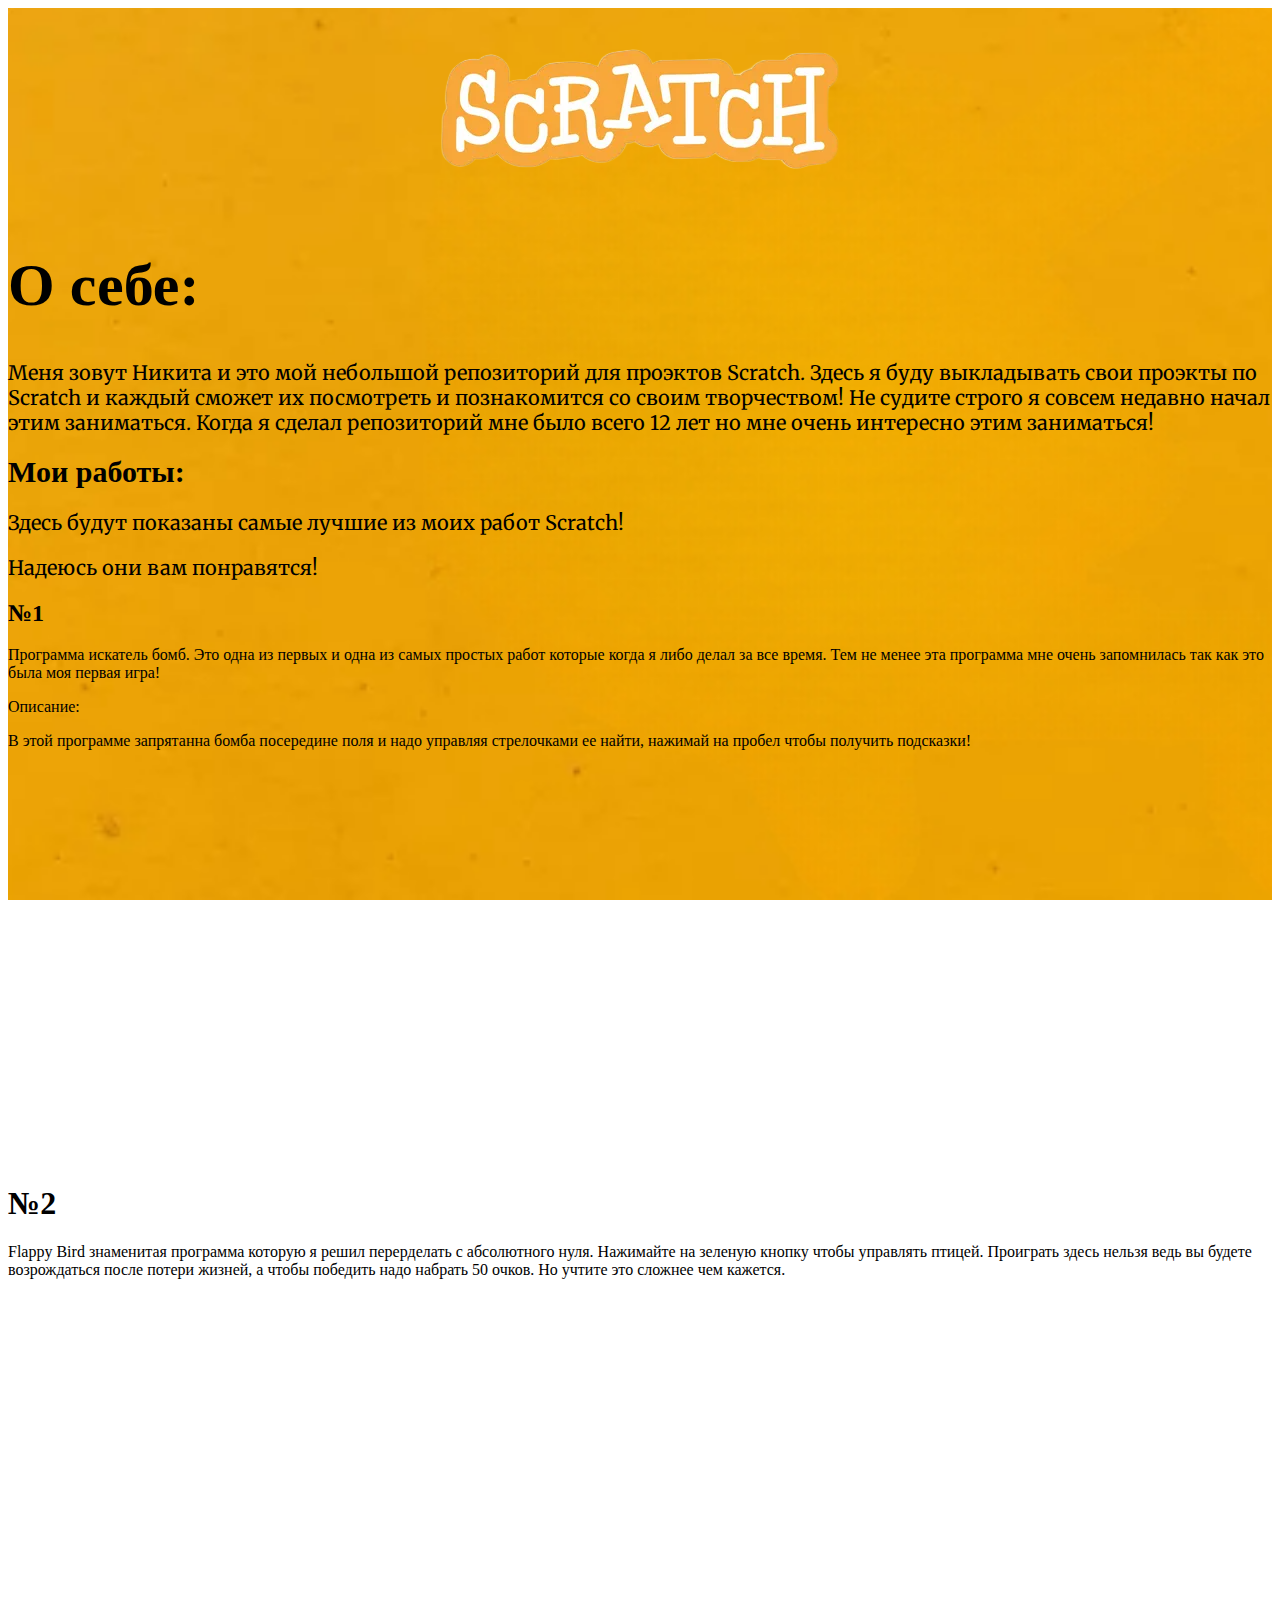
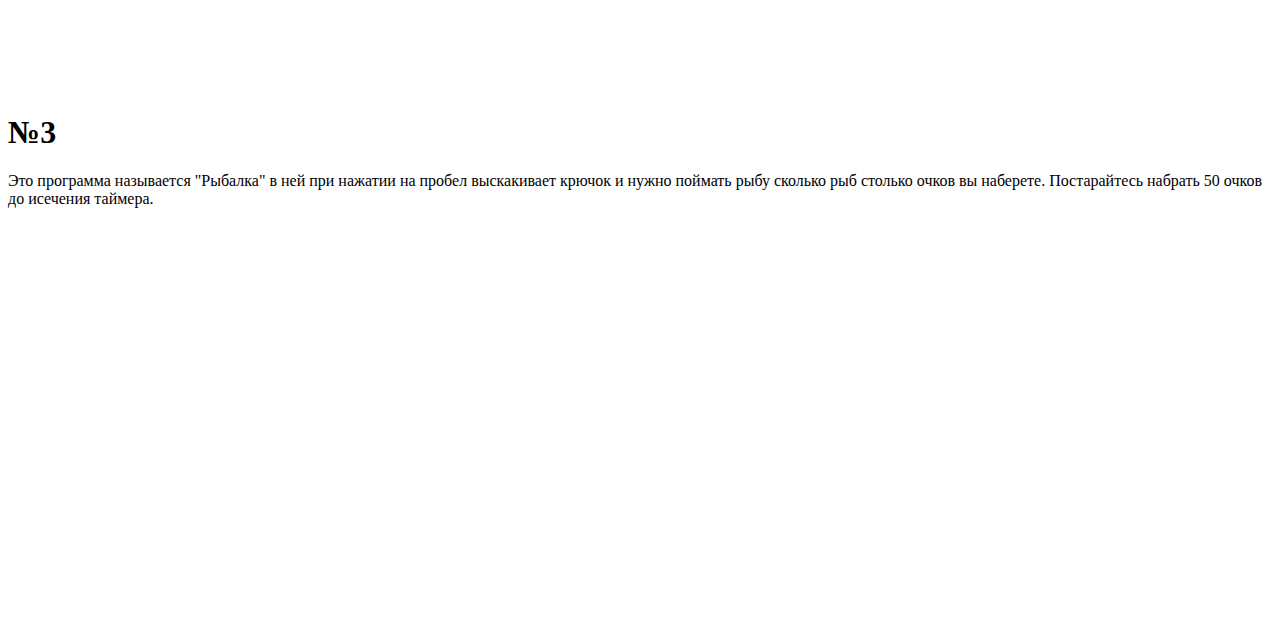
<file: index.html>
<!DOCTYPE html>
<html lang="en">
<head>
    <meta charset="UTF-8">
    <title>Document</title>
    <link rel="stylesheet" href="style.css">
    <link rel="preconnect" href="https://fonts.googleapis.com">
<link rel="preconnect" href="https://fonts.gstatic.com" crossorigin>
<link href="https://fonts.googleapis.com/css2?family=Merriweather:ital,wght@0,300;0,400;0,700;0,900;1,300;1,400;1,700;1,900&display=swap" rel="stylesheet">
</head>
<body>
   <main>
       <article>
          <div>
              <img class="scratch_logo" src="scratch_logo.png" alt="Scratch">
          </div>
       </article>
       <article>
          <div class="for_me">
              <h1>О себе:</h1>
          </div>
          <footer class="for_me_p">
              <p>Меня зовут Никита и это мой небольшой репозиторий для проэктов Scratch. Здеcь я буду выкладывать свои проэкты по    Scratch и каждый сможет их посмотреть и познакомится со своим творчеством! Не судите строго я совсем недавно        начал этим заниматься. Когда я сделал репозиторий мне было всего 12 лет но мне очень интересно этим заниматься!</p>
          </footer>
       </article>
       <article>
           <h1 class="for_me">Мои работы:</h1>
           <p class="for_me_p">Здесь будут показаны самые лучшие из моих работ Scratch!</p>
           <p class="for_me_p">Надеюсь они вам понравятся!</p>
           <h2>№1</h2>
           <p>Программа искатель бомб. Это одна из первых и одна из самых простых работ которые когда я либо делал за все          время. Тем не менее эта программа мне очень запомнилась так как это была моя первая игра!</p>
           <p>Описание:</p>
           <p>В этой программе запрятанна бомба посередине поля и надо управляя стрелочками ее найти, нажимай на пробел чтобы получить подсказки!</p>
           <iframe src="https://forkphorus.github.io/embed.html?id=725507562&auto-start=true&light-content=false" width="482"             height="393" allowfullscreen="true" allowtransparency="true" style="border:none;"></iframe>
       </article>
       <article>
           <h1>№2</h1>
        <p>Flappy Bird знаменитая программа которую я решил перерделать с абсолютного нуля. Нажимайте на зеленую кнопку чтобы      управлять птицей. Проиграть здесь нельзя ведь вы будете возрождаться после потери жизней, а чтобы победить надо набрать 50 очков. Но учтите это сложнее чем кажется.</p>
        <iframe src="https://forkphorus.github.io/embed.html?id=733255413&auto-start=true&light-content=false" width="482" height="393" allowfullscreen="true" allowtransparency="true" style="border:none;"></iframe>
       </article>
        <article>
           <h1>№3</h1>
           <p>Это программа называется "Рыбалка" в ней при нажатии на пробел выскакивает крючок и нужно поймать рыбу сколько рыб столько очков вы наберете. Постарайтесь набрать 50 очков до исечения таймера.</p>
           <iframe src="https://forkphorus.github.io/embed.html?id=1062724815&auto-start=true&light-content=false" width="482" height="393" allowfullscreen="true" allowtransparency="true" style="border:none;"></iframe>
       </article>
   </main>
</body>
</html>
</file>
<file: style.css>
main{
    background-image: url(background.jpg);
    background-size: cover;
    background-repeat: no-repeat;
    background-attachment: fixed;
}
.scratch_logo{
    display: block;
    margin: auto;
}
.for_me{
    font-size: 30px;
}
.for_me_p{
    font-family: "Merriweather", serif;
    font-size: 20px;
}
</file>
